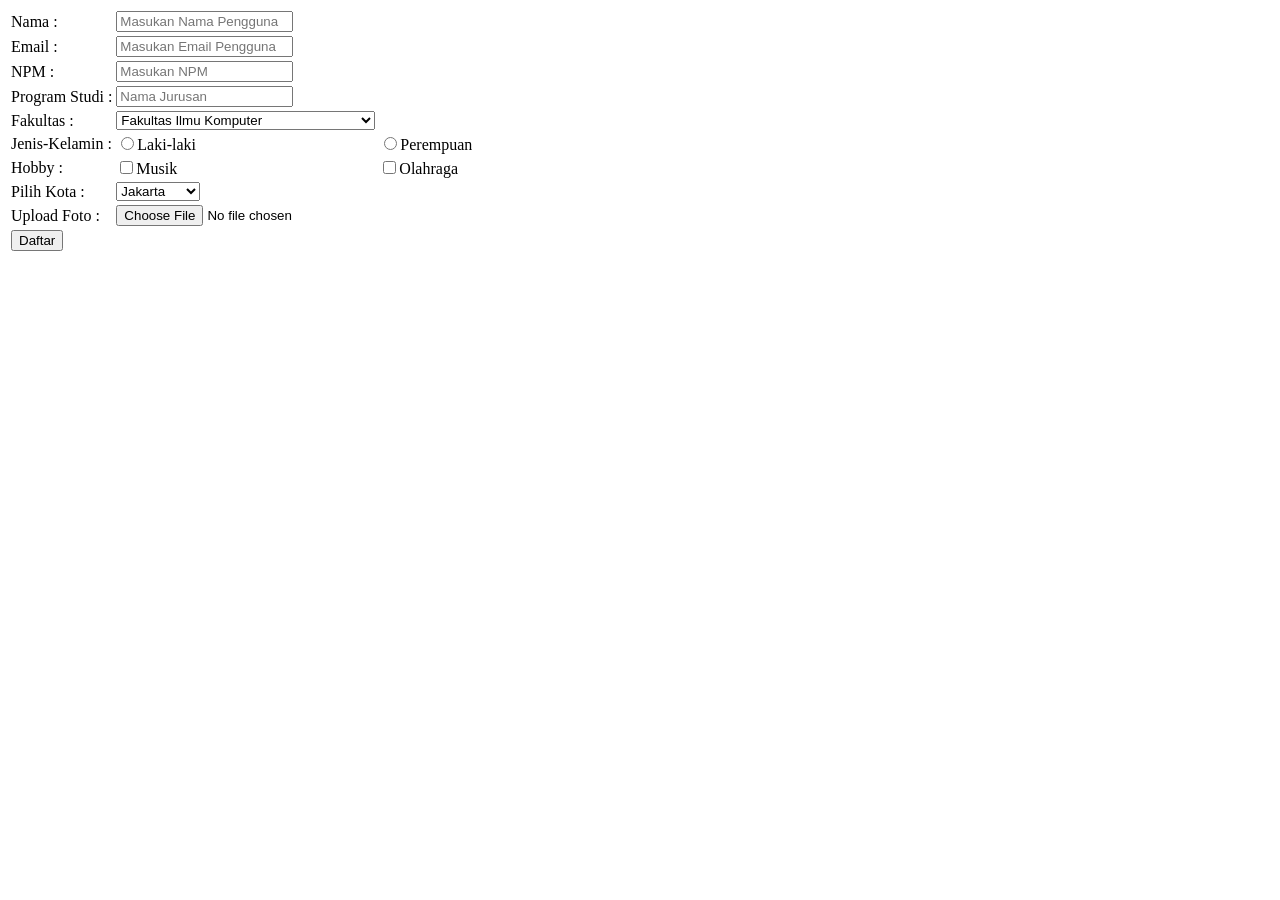
<file: Praktikum2/index.html>
<html>
<head>
    <title>Praktikum 2</title>
</head>
<body>
    <form action="" method="post" enctype="multipart/form-data">
        <table>
            <tr>
                <td><label for="nama">Nama :</label></td>
                <td><input type="text" name="nama" id="nama" placeholder="Masukan Nama Pengguna"></td>
            </tr>
            <tr>
                <td><label for="email">Email :</label></td>
                <td><input type="email" name="email" id="email" placeholder="Masukan Email Pengguna"></td>
            </tr>
            <tr>
                <td><label for="npm">NPM :</label></td>
                <td><input type="teks" name="NPM" id="npm" placeholder="Masukan NPM"></td>
            </tr>
             <tr>
                <td><label for="jurusan">Program Studi :</label></td>
                <td><input type="teks" name="jurusan" id="jurusan" placeholder="Nama Jurusan"></td>
            </tr>
            <tr>
                <td><label for="Fakultas">Fakultas :</label></td>
                <td>
                    <select name="Fakultas" id="Fakultas">
                        <option value="fasilkom">Fakultas Ilmu Komputer</option>
                        <option value="ft">Fakultas Teknik</option>
                        <option value="fisip">Fakultas Ilmu Sosial dan Ilmu Politik</option>
                        <option value="fkip"> Fakultas Keguruan dan Ilmu Pendidikan</option>
                    </select>
                </td>
            </tr>
            <tr>
                <td><label for="jenis-kelamin">Jenis-Kelamin :</label></td>
                <td><input type="radio" name="jenis-kelamin" id="laki" value="Laki-laki"><label for="laki">Laki-laki</label></td>
                <td><input type="radio" name="jenis-kelamin" id="perempuan" value="Perempuan"><label for="perempuan">Perempuan</label></td>
            </tr>
            <tr>
                <td><label for="hobi">Hobby :</label></td>
                <td><input type="checkbox" name="hobi" id="musik" value="Musik"><label for="musik">Musik</label></td>
                <td><input type="checkbox" name="hobi" id="olahraga" value="Olahraga"><label for="olahraga">Olahraga</label></td>
            </tr>
            <tr>
                <td><label for="kota">Pilih Kota :</label></td>
                <td>
                    <select id="kota" name="kota">
                        <option value="jakarta">Jakarta</option>
                        <option value="bekasi">Bekasi</option>
                        <option value="bogor">Bogor</option>
                        <option value="bandung">Bandung</option>
                        <option value="surabaya">Surabaya</option>
                        <option value="semarang">Semarang</option>
                    </select>
                </td>
            </tr>
            <tr>
                <td><label for="file">Upload Foto :</label></td>
                <td><input type="file" name="file" id="file" accept=".png,.jpg,.jpeg"></td>
            </tr>
            <tr>
                <td><button type="submit">Daftar</button></td>
            </tr>
        </table>
    </form>
</body>
</html>
</file>
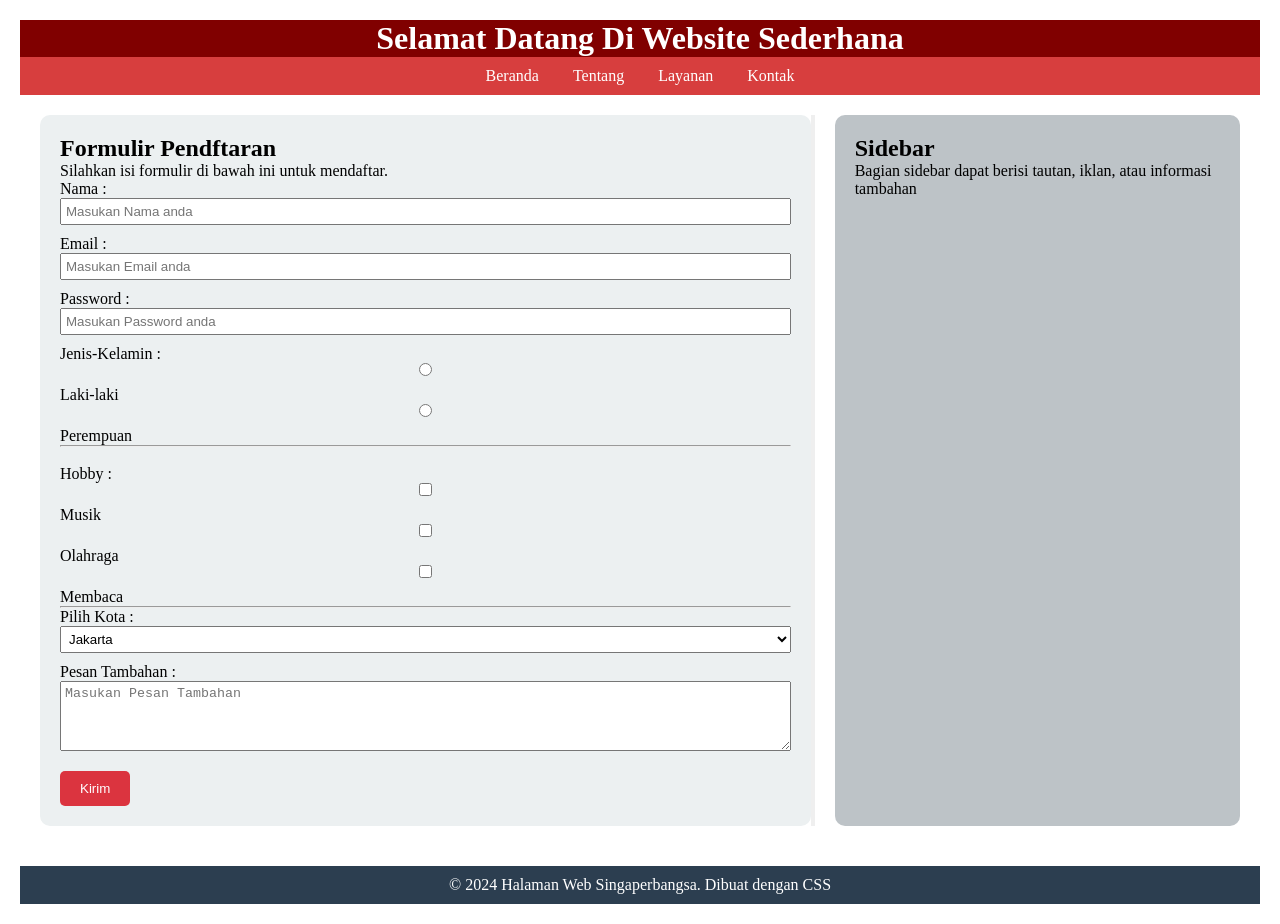
<file: Praktikum3CSS/index.html>
<html>
    <head>
    <title>Halaman Web Singaperbangsa</title>
    <link rel="stylesheet" href="style.css">
    </head>
    <body>
        <header> 
            <h1>Selamat Datang Di Website Sederhana</h1>
            <nav>
                <ul>
                    <li><a href="#">Beranda</a></li>
                    <li><a href="#">Tentang</a></li>
                    <li><a href="#">Layanan</a></li>
                    <li><a href="#">Kontak</a></li>
                </ul>
            </nav>
            <div class="container">
                <section class="content">
                    <h2>Formulir Pendftaran</h2>
                    <p>Silahkan isi formulir di bawah ini untuk mendaftar.</p>
                    <label for="nama" id="nama">Nama :</label><br>
                    <input type="text" name="nama" id="nama" placeholder="Masukan Nama anda"> <br>

                    <label for="email" id="email">Email :</label><br>
                    <input type="text" name="email" id="email" placeholder="Masukan Email anda"><br>

                    <label for="password" id="password">Password :</label><br>
                    <input type="password" name="password" id="password" placeholder="Masukan Password anda"><br>

                    <label for="jenis-kelamin">Jenis-Kelamin :</label><br>
                    <input type="radio" name="jenis-kelamin" id="laki" value="Laki-laki"><label for="laki">Laki-laki</label>
                    <input type="radio" name="jenis-kelamin" id="wanita" value="Perempuan"><label for="Perempuan">Perempuan</label><hr>
                    <br>
                    <label for="hobi">Hobby :</label><br>
                    <input type="checkbox" name="hobi" id="musik" value="Musik"><label for="musik">Musik</label>
                    <input type="checkbox" name="hobi" id="olahraga" value="Olahraga"><label for="olahraga">Olahraga</label>
                    <input type="checkbox" name="hobi" id="membaca" value="Membaca"><label for="membaca">Membaca</label><br><hr>

                    <label for="kota">Pilih Kota :</label><br>
                    <select id="kota" name="kota">
                        <option value="jakarta">Jakarta</option>
                        <option value="bekasi">Bekasi</option>
                        <option value="bogor">Bogor</option>
                        <option value="bandung">Bandung</option>
                        <option value="surabaya">Surabaya</option>
                        <option value="semarang">Semarang</option>
                    </select><br>

                    <label for="pesan">Pesan Tambahan :</label><br>
                    <textarea name="pesan-tambahan" id="pesan-tambahan" rows="4" cols="50" placeholder="Masukan Pesan Tambahan" required></textarea>
                    <button class="submit">Kirim</button>
                </section>
                <button></button>

                <aside class="sidebar">
                <h2>Sidebar</h2>
                <p>Bagian sidebar dapat berisi tautan, iklan, atau informasi tambahan</p>
            </aside>
            </div>

            <footer>
                <p>&copy; 2024 Halaman Web Singaperbangsa. Dibuat dengan CSS</p>
            </footer>
        </header>
    </body>
</html>
</file>
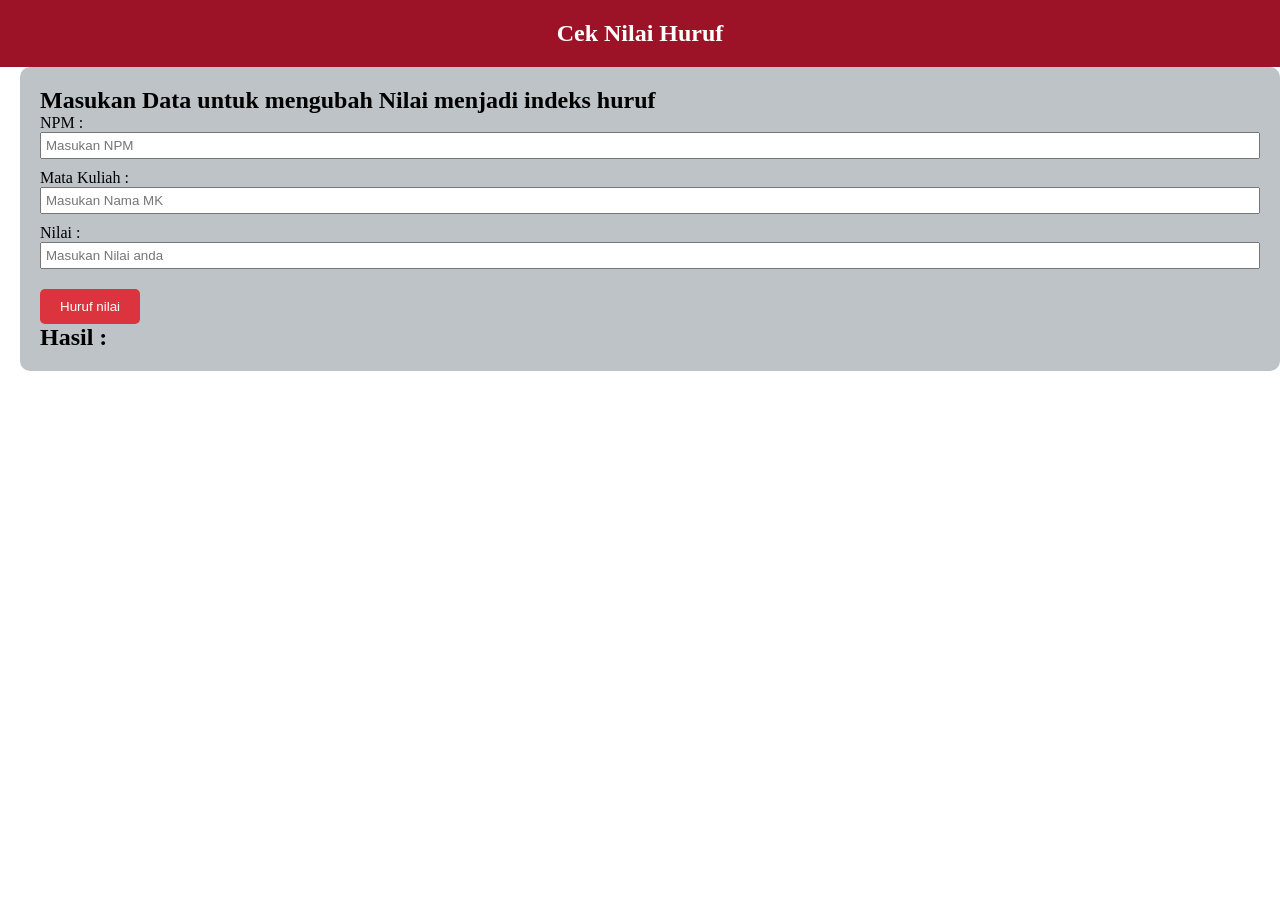
<file: Praktikum4JS/index.html>
<html>
    <head>
        <title>Javascript Sederhana</title>
        <script src="main.js"></script>
        <link rel="stylesheet" href="style.css">
    </head>
    <body>
        <header>
            <h2>Cek Nilai Huruf</h2>
            
        </header>
        <div class="content">
            <section class="contain">
            <h2>Masukan Data untuk mengubah Nilai menjadi indeks huruf</h2>
            <label for="npm">NPM :</label>
            <input type="text" id="npm" name="npm" placeholder="Masukan NPM"><br>
            <label for="mk">Mata Kuliah :</label>
            <input type="text" id="mk" name="mk" placeholder="Masukan Nama MK">
            <label for="nilai">Nilai :</label>
            <input type="number" id="nilai" name="nilai" placeholder="Masukan Nilai anda"><br>
            <button class="btn" onclick="ubahHuruf()">Huruf nilai</button><br>
            <h1>Hasil :</h1>
            <p id="hasil"></p>
            </section>
        </div>
    </body>
</html>
</file>
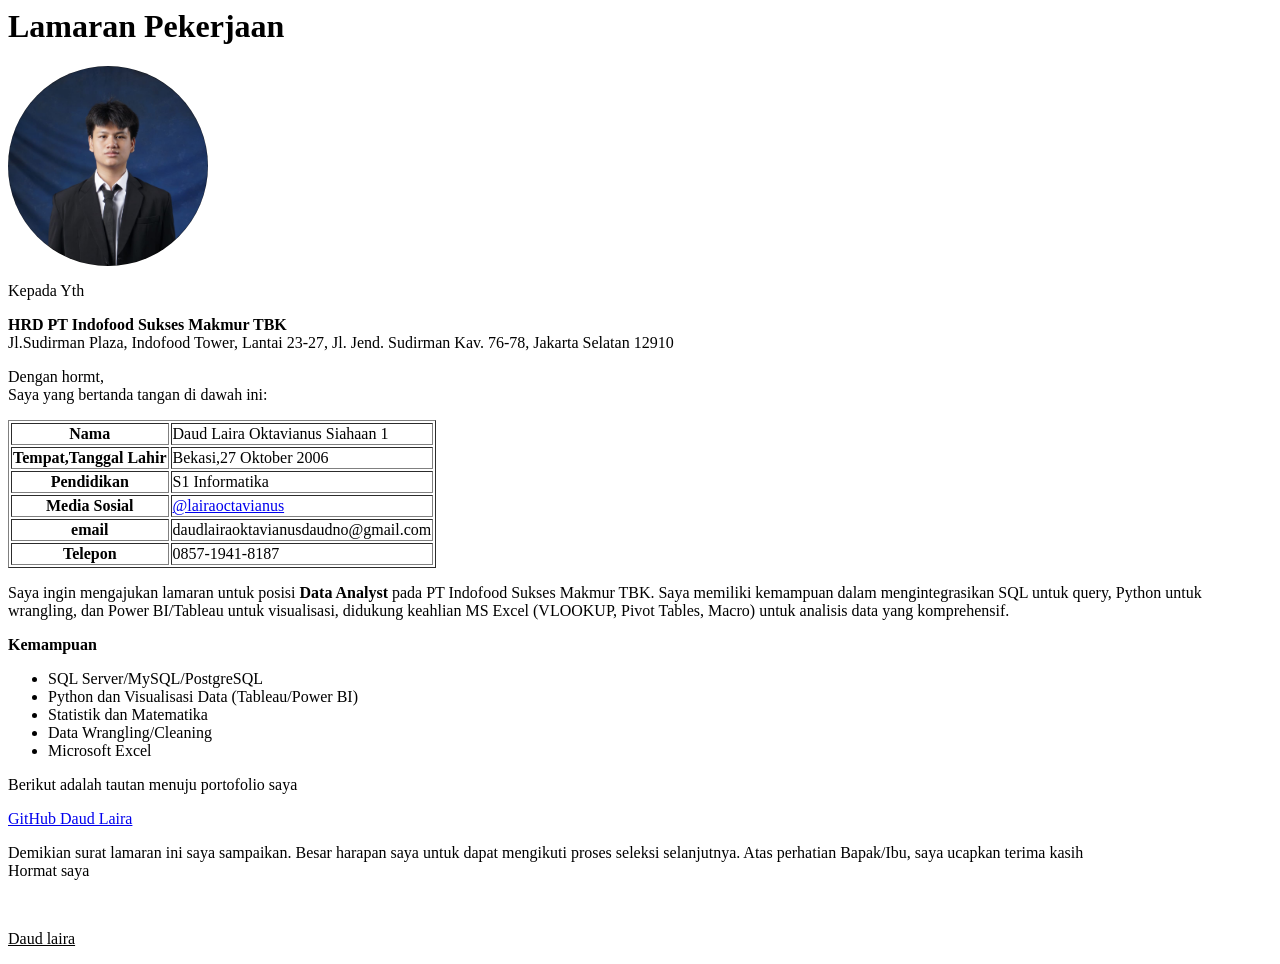
<file: Praktikum1/portofolio.html>
<html>
    <head>
        <title>Praktikum 1PBW</title>
    </head>
    <body>
        <h1>Lamaran Pekerjaan</h1>
        <img src="img/DaudLaira.jpeg" alt="Test Image" style="width: 200px; height: 200px; border-radius: 50%;" >
        <p>Kepada Yth</p>
        <p><b>HRD PT Indofood Sukses Makmur TBK</b>
        <br>Jl.Sudirman Plaza, Indofood Tower, Lantai 23-27, Jl. Jend. Sudirman Kav. 76-78, Jakarta Selatan 12910
    </p>
        <p>Dengan hormt,<br>
        Saya yang bertanda tangan di dawah ini:</p>
        
        <table border="">
            <tr>
                <th>Nama</th>
                <td>Daud Laira Oktavianus Siahaan 1</td>
            </tr>
            <tr>
                <th>Tempat,Tanggal Lahir</th>
                <td>Bekasi,27 Oktober 2006</td>
            </tr>
            <tr>
                <th>Pendidikan</th>
                <td>S1 Informatika</td>
            </tr>
            <tr>
                <th>Media Sosial</th>
                <td><a href="https://www.instagram.com/lairaoctavianus/" target="_blank">@lairaoctavianus</a></td>
            </tr>
            <tr>
                <th>email</th>
                <td>daudlairaoktavianusdaudno@gmail.com</td>
            </tr>
            <tr>
                <th>Telepon</th>
                <td>0857-1941-8187</td>
            </tr>
        </table>
        <p>Saya ingin mengajukan lamaran untuk posisi <b>Data Analyst</b> pada PT Indofood Sukses Makmur TBK. Saya memiliki kemampuan dalam mengintegrasikan SQL untuk query, Python untuk wrangling, dan Power BI/Tableau untuk visualisasi, didukung keahlian MS Excel (VLOOKUP, Pivot Tables, Macro) untuk analisis data yang komprehensif.</p>
        <p><b>Kemampuan</b></p>

        <ul>
            <li>SQL Server/MySQL/PostgreSQL</li>
            <li>Python dan Visualisasi Data (Tableau/Power BI)</li>
            <li>Statistik dan Matematika</li>
            <li>Data Wrangling/Cleaning</li>
            <li>Microsoft Excel</li>
        </ul>
        <p>Berikut adalah tautan menuju portofolio saya</p>
        <a href="https://github.com/Daud334/PraktikumPBWDaudLaira.git" target="_blank">GitHub Daud Laira</a>
        <p>Demikian surat lamaran ini saya sampaikan. Besar harapan saya untuk dapat mengikuti proses seleksi selanjutnya. Atas perhatian Bapak/Ibu, saya ucapkan terima kasih <br>
        Hormat saya </p>
        <br><p><u>Daud laira</u></p>
        
    </body>
</html>
</file>
<file: Praktikum3CSS/style.css>
*{
    margin: 0;
    padding: 0;
    box-sizing: border-box;
}

header {
    color: black;
    padding: 20px;
}

h1{
    text-align: center;
    background-color:#800000;
    color: white;
}

nav {
    background-color: #d73e3e;
    padding: 10px;
    text-align: center;
}

nav ul {
    list-style: none;
}

nav ul li {
    display: inline;
    margin: 0 15px;
}

nav ul li a {
    color: white;
    text-decoration: none;
}

.container {
    display: flex;
    justify-content: space-between;
    padding: 20px;
}

.content {
    flex: 2;
    padding: 20px;
    background-color: #ECF0F1;
    border-radius: 10px;
}

.sidebar {
    flex: 1;
    padding: 20px;
    background-color: #BDC3C7;
    border-radius: 10px;
    margin-left: 20px;
}

footer {
    text-align: center;
    padding: 10px;
    background-color: #2C3E50;
    color: white;
    margin-top: 20px;
}


input, select, textarea{
    width: 100%;
    padding: 4px;
    margin-bottom: 10px;   
}

.submit {
    display: inline-block;
    padding: 10px 20px;
    background-color: #db343f;
    color: white;
    text-decoration: none;
    border-radius: 5px;
    margin-top: 10px;
    border: none;
    cursor: pointer;
    transition: background-color 0.3s ease-in-out, transform 0.2s ease-in-out;
}

.submit:hover {
    background-color: #2980B9;
    transform: scale(1.05);
}
</file>
<file: Praktikum4JS/style.css>
*{
    margin: 0;
    padding: 0;
    box-sizing: border-box;
}

header{
    background-color: #9c1328;
    color: white;
    text-align: center;
    padding: 20px;
}

.btn {
    display: inline-block;
    padding: 10px 20px;
    background-color: #db343f;
    color: white;
    text-decoration: none;
    border-radius: 5px;
    margin-top: 10px;
    border: none;
    cursor: pointer;
    transition: background-color 0.3s ease-in-out, transform 0.2s ease-in-out;
}

.btn:hover {
    background-color: #2980B9;
    transform: scale(1.05);
}

input, select, textarea{
    width: 100%;
    padding: 4px;
    margin-bottom: 10px;   
}

.content{
    flex: 2;
    padding:20px;
    background-color: #BDC3C7;
    border-radius: 10px;
    margin-left: 20px;
    position: relative;
}

#hasil{
    font-size: 40px;
}
</file>
